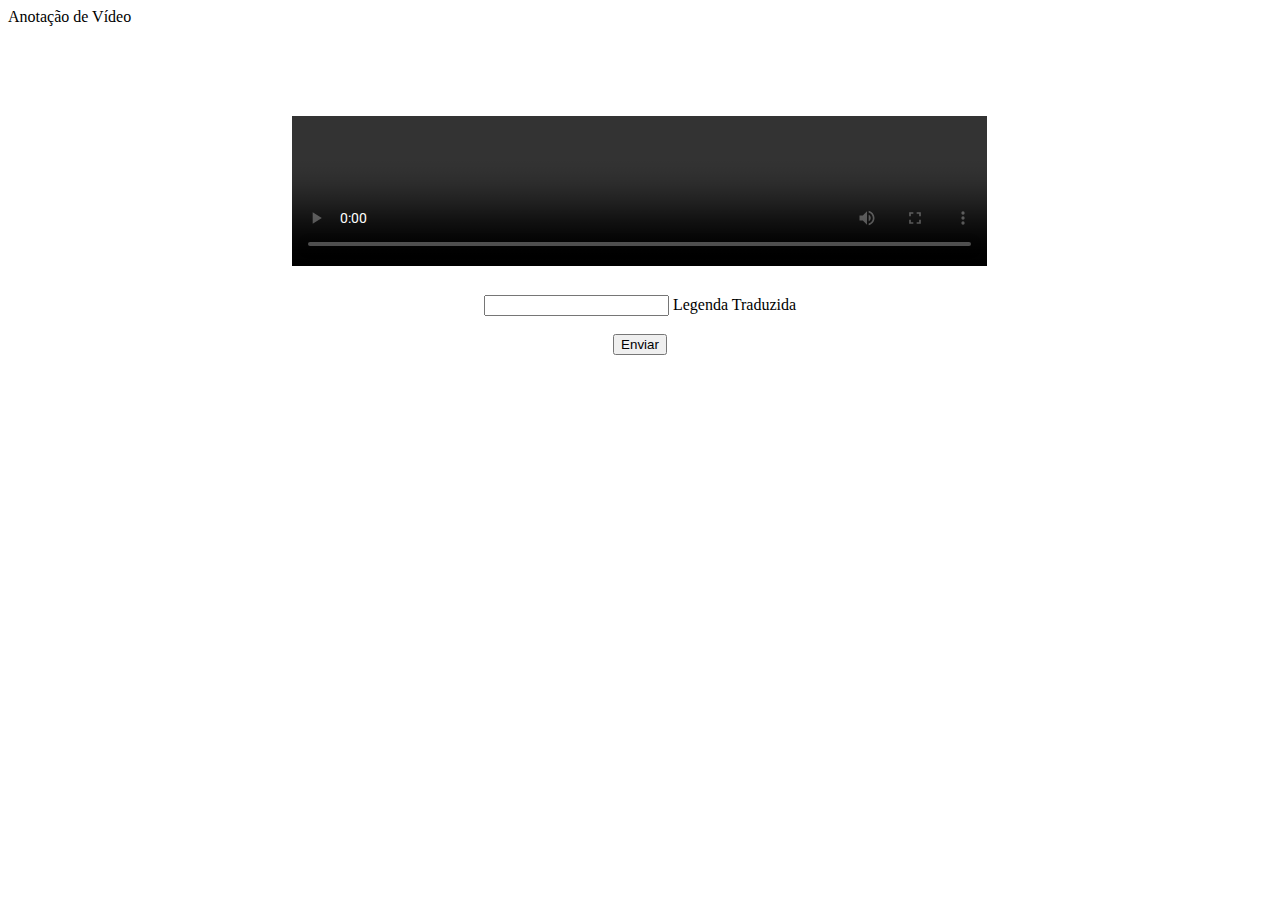
<file: 1.html>
<!DOCTYPE html>

<html lang="pt-br">
<meta charset="utf-8">
<meta http-equiv="X-UA-Compatible" content="IE=edge">
<meta name="description" content="Uma página para notação de vídeo.">
<meta name="viewport" content="width=device-width, initial-scale=1.0, minimum-scale=1.0">
<title>Notação de Vídeo</title>
<link rel="stylesheet" href="https://fonts.googleapis.com/icon?family=Material+Icons" / >
<link rel="stylesheet" href="http://fonts.googleapis.com/css?family=Roboto:300,400,500,700" type="text/css">
<link rel="stylesheet" href="https://code.getmdl.io/1.3.0/material.indigo-blue.min.css" />
<link rel="stylesheet" href="pagina.css">
<script defer src="https://code.getmdl.io/1.3.0/material.min.js"></script>
<script src="../client.min.js"></script>
<script src="https://ajax.googleapis.com/ajax/libs/jquery/3.2.1/jquery.min.js"></script>

</head>

<body>
<script>
var client = new ClientJS();
var fingerprint = client.getFingerprint();
console.log(fingerprint);
  </script>

    <script>
    var legenda;
    var link;
$.getJSON("http://46.101.129.171:8080/api/task1", function(key,result){
        legenda="Legenda Original: "+key.legenda;
        link="http://46.101.129.171:8080/video/"+key.id_video+".mp4";
$("#video").html('<source src="'+link+'" type="video/mp4"></source>' );
$('#legendatexto').html(legenda);
    });
    </script>
<div class="mdl-layout mdl-js-layout mdl-layout--fixed-header">
  <header class="mdl-layout__header">
    <div class="mdl-layout__header-row">
      <span class="mdl-layout-title">Anotação de Vídeo</span>
    </div>
  </header>
</div>
<br/><br/><br/><br/><br/>

    <center>
      <video id="video" controls="controls" width="55%" height="55%" autoplay="true">
  
     </video>
    
<h6>
    <div id="legendatexto"></div>
</h6>
    <form action="#">
      <div class="mdl-textfield mdl-js-textfield mdl-textfield--floating-label">
        <input class="mdl-textfield__input" type="text" id="legenda">
        <label class="mdl-textfield__label" for="legenda">Legenda Traduzida</label>
      </div>
      <br/>
      <button class="mdl-button mdl-js-button mdl-button--raised mdl-js-ripple-effect mdl-button--accent">
  Enviar
</button>
    </form>
  </center>
</div>

</body>

</html>
</file>
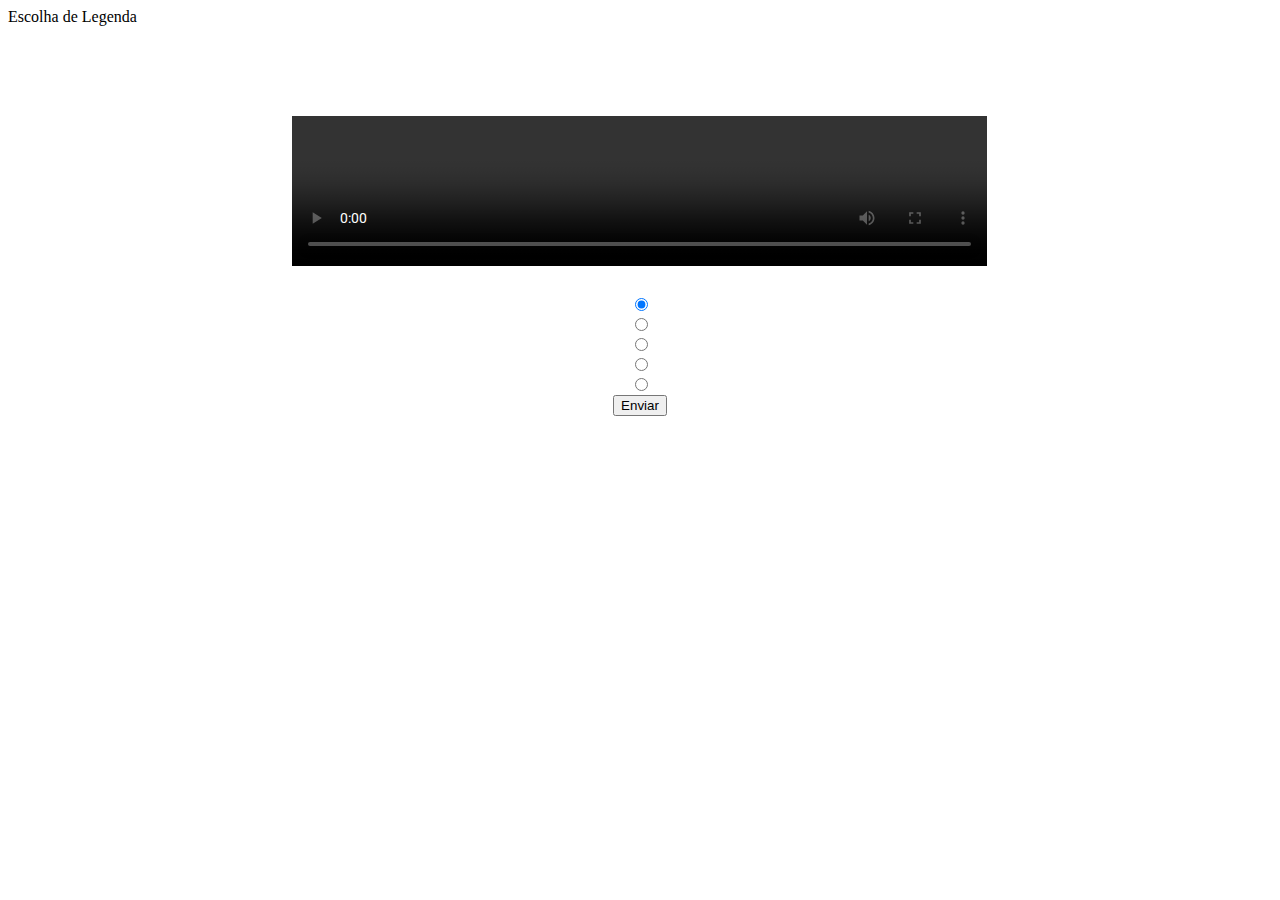
<file: 2.html>
<!DOCTYPE html>

<html lang="pt-br">
<meta charset="utf-8">
<meta http-equiv="X-UA-Compatible" content="IE=edge">
<meta name="description" content="Uma página para notação de vídeo.">
<meta name="viewport" content="width=device-width, initial-scale=1.0, minimum-scale=1.0">
<title>Notação de Vídeo</title>
<link rel="stylesheet" href="https://fonts.googleapis.com/icon?family=Material+Icons" / >
<link rel="stylesheet" href="http://fonts.googleapis.com/css?family=Roboto:300,400,500,700" type="text/css">
<link rel="stylesheet" href="https://code.getmdl.io/1.3.0/material.indigo-blue.min.css" />
<link rel="stylesheet" href="pagina.css">
<script defer src="https://code.getmdl.io/1.3.0/material.min.js"></script>
<script src="../client.min.js"></script>
<script src="https://ajax.googleapis.com/ajax/libs/jquery/3.2.1/jquery.min.js"></script>

</head>

<body>
<script>
var client = new ClientJS();
var fingerprint = client.getFingerprint();
console.log(fingerprint);
  </script>

<script>
    var legenda;
    var link;
    var op1;
    var op2;
    var op3;
    var op4;
    var op5;
$.getJSON("http://46.101.129.171:8080/api/task2", function(key,result){
        legenda="Legenda Original: "+key.legenda_original;
        link="http://46.101.129.171:8080/video/"+key.id_video+".mp4";
$("#video").html('<source src="'+link+'" type="video/mp4"></source>' );
$('#legendatexto').html(legenda);
if(key.legendas.length=='0')
{
$("#aparecer1").hide();
    $("#aparecer2").hide();
    $("#aparecer3").hide();
  $("#aparecer4").hide();
  $("#aparecer5").hide();
}
if(key.legendas.length=='1')
{
    op1=key.legendas[0].legenda;
  $("#texto1").text(op1);
    $("#aparecer2").hide();
    $("#aparecer3").hide();
  $("#aparecer4").hide();
  $("#aparecer5").hide();
}
if(key.legendas.length=='2')
{
  op1=key.legendas[0].legenda;
  $("#texto1").text(op1);
  op2= key.legendas[1].legenda;
  $("#texto2").text(op2);
  $("#aparecer3").hide();
  $("#aparecer4").hide();
  $("#aparecer5").hide();
}
if(key.legendas.length=='3')
{
  op1=key.legendas[0].legenda;
  $("#texto1").text(op1);
  op2= key.legendas[1].legenda;
  $("#texto2").text(op2);
  op3= key.legendas[2].legenda;
  $("#texto3").text(op3);
    $("#aparecer4").hide();
  $("#aparecer5").hide();

}
if(key.legendas.length=='4')
{
  op1=key.legendas[0].legenda;
  $("#texto1").text(op1);
  op2= key.legendas[1].legenda;
  $("#texto2").text(op2);
  op3= key.legendas[2].legenda;
  $("#texto3").text(op3);
  op4= key.legendas[3].legenda;
  $("#texto4").text(op4);
  $("#aparecer5").hide();
}
if(key.legendas.length=='5')
{
    op1=key.legendas[0].legenda;
  $("#texto1").text(op1);
  op2= key.legendas[1].legenda;
  $("#texto2").text(op2);
  op3= key.legendas[2].legenda;
  $("#texto3").text(op3);
  op4= key.legendas[3].legenda;
  $("#texto4").text(op4);
  op5= key.legendas[4].legenda;
  $("#texto5").text(op5);
}
     
console.log(key.legendas.length);


    });
    </script>
<div class="mdl-layout mdl-js-layout mdl-layout--fixed-header">
  <header class="mdl-layout__header">
    <div class="mdl-layout__header-row">
      <span class="mdl-layout-title">Escolha de Legenda</span>
    </div>
  </header>
</div>
<br/><br/><br/><br/><br/>

    <center>
      <video id="video" controls="controls" width="55%" height="55%" autoplay="true">
  
     </video>
<h6>
    <div id="legendatexto"></div>
</h6>
      <form action="#">
        <label id="aparecer1" class="mdl-radio mdl-js-radio mdl-js-ripple-effect" for="option-1">
  <input type="radio" id="option-1" class="mdl-radio__button" name="options" value="1" checked>
  <span id="texto1" class="mdl-radio__label"></span>
</label>
<br/>
        <label id="aparecer2" class="mdl-radio mdl-js-radio mdl-js-ripple-effect" for="option-2">
  <input type="radio" id="option-2" class="mdl-radio__button" name="options" value="2">
  <span id="texto2" class="mdl-radio__label"></span>
</label>
<br/>
<label id="aparecer3" class="mdl-radio mdl-js-radio mdl-js-ripple-effect" for="option-3">
  <input type="radio" id="option-3" class="mdl-radio__button" name="options" value="3">
  <span id="texto3" class="mdl-radio__label"></span>
</label>
<br/>
<label id="aparecer4" class="mdl-radio mdl-js-radio mdl-js-ripple-effect" for="option-4">
  <input type="radio" id="option-4" class="mdl-radio__button" name="options" value="4">
  <span id="texto4" class="mdl-radio__label"></span>
</label>
<br/>
<label id="aparecer5" class="mdl-radio mdl-js-radio mdl-js-ripple-effect" for="option-5">
  <input type="radio" id="option-5" class="mdl-radio__button" name="options" value="5">
  <span id="texto5" class="mdl-radio__label"></span>
</label>
        <br/>
        <button class="mdl-button mdl-js-button mdl-button--raised mdl-js-ripple-effect mdl-button--accent">
  Enviar
</button>
      </form>
    </center>

  
</body>

</html>
</file>
<file: pagina.css>
.box{
width:25px;
height:25px;
margin:auto;
position:absolute;
top:0;
bottom:0;
right:0;
left:0;       
}
</file>
